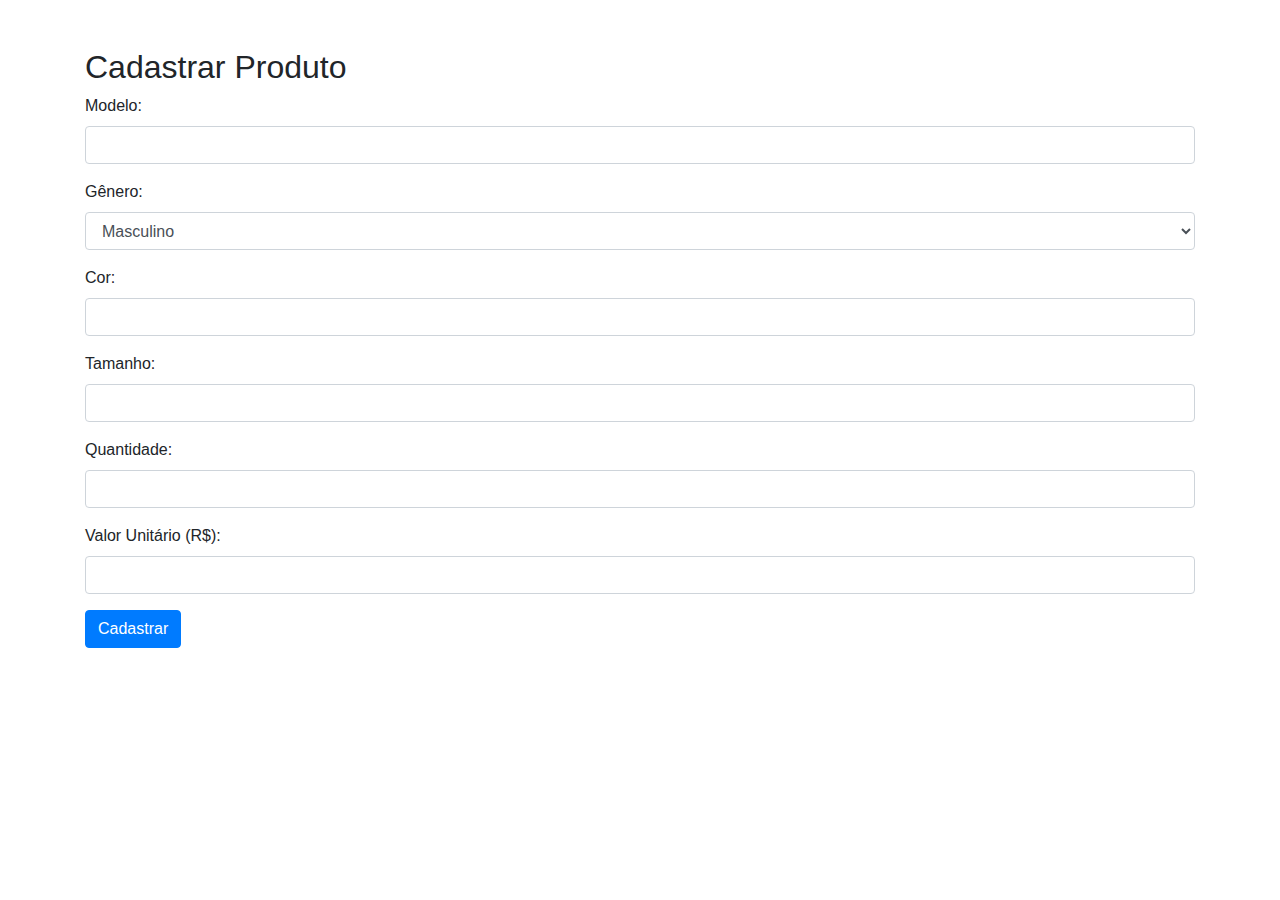
<file: templates/templates/cadastro.html>
<!DOCTYPE html>
<html lang="pt-br">
<head>
    <meta charset="UTF-8">
    <title>LumiStock - Cadastro</title>
    <link rel="stylesheet" href="https://stackpath.bootstrapcdn.com/bootstrap/4.5.2/css/bootstrap.min.css">
</head>
<body>
    <div class="container mt-5">
        <h2>Cadastrar Produto</h2>
        <form method="POST">
            <div class="form-group">
                <label>Modelo:</label>
                <input type="text" name="modelo" class="form-control" required>
            </div>
            <div class="form-group">
                <label>Gênero:</label>
                <select name="genero" class="form-control">
                    <option>Masculino</option>
                    <option>Feminino</option>
                    <option>Unissex</option>
                </select>
            </div>
            <div class="form-group">
                <label>Cor:</label>
                <input type="text" name="cor" class="form-control" required>
            </div>
            <div class="form-group">
                <label>Tamanho:</label>
                <input type="text" name="tamanho" class="form-control" required>
            </div>
            <div class="form-group">
                <label>Quantidade:</label>
                <input type="number" name="quantidade" class="form-control" required>
            </div>
            <div class="form-group">
                <label>Valor Unitário (R$):</label>
                <input type="number" step="0.01" name="valor_unitario" class="form-control" required>
            </div>
            <button type="submit" class="btn btn-primary">Cadastrar</button>
        </form>
    </div>
</body>
</html>
</file>
